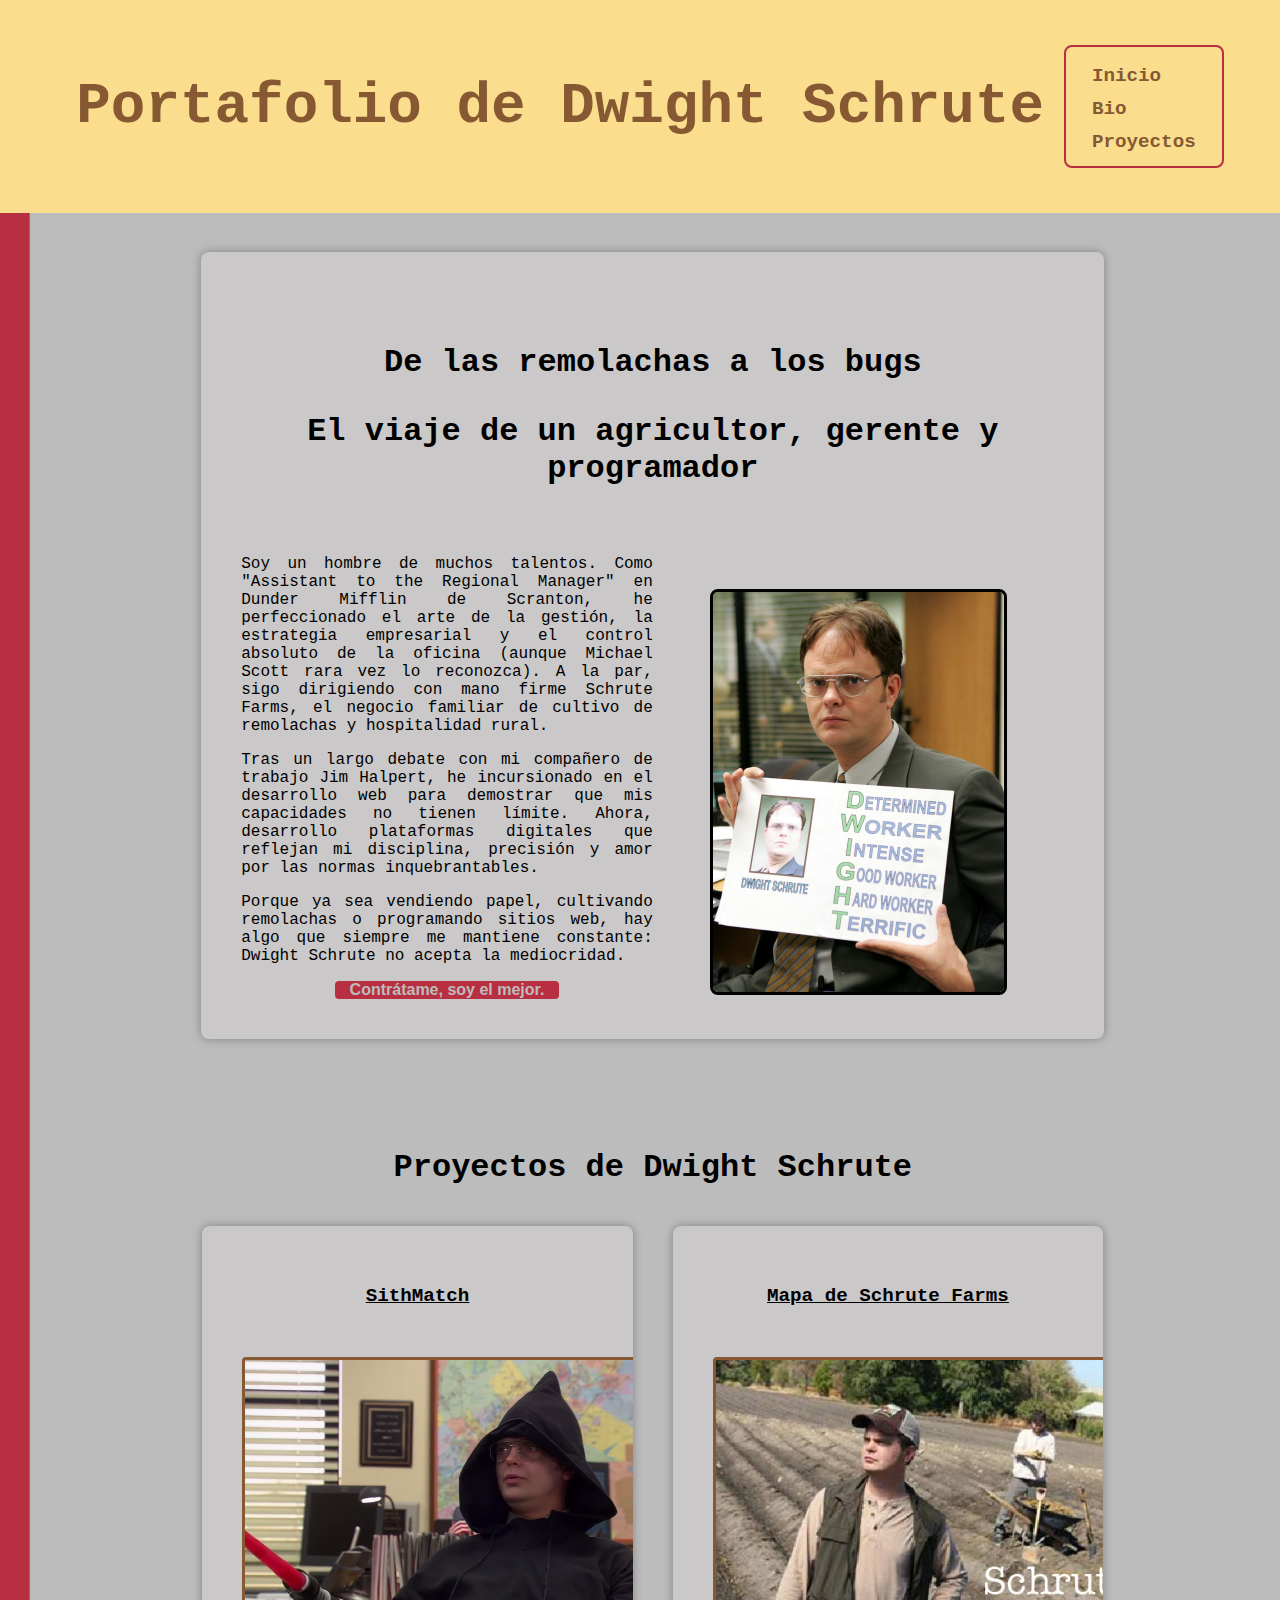
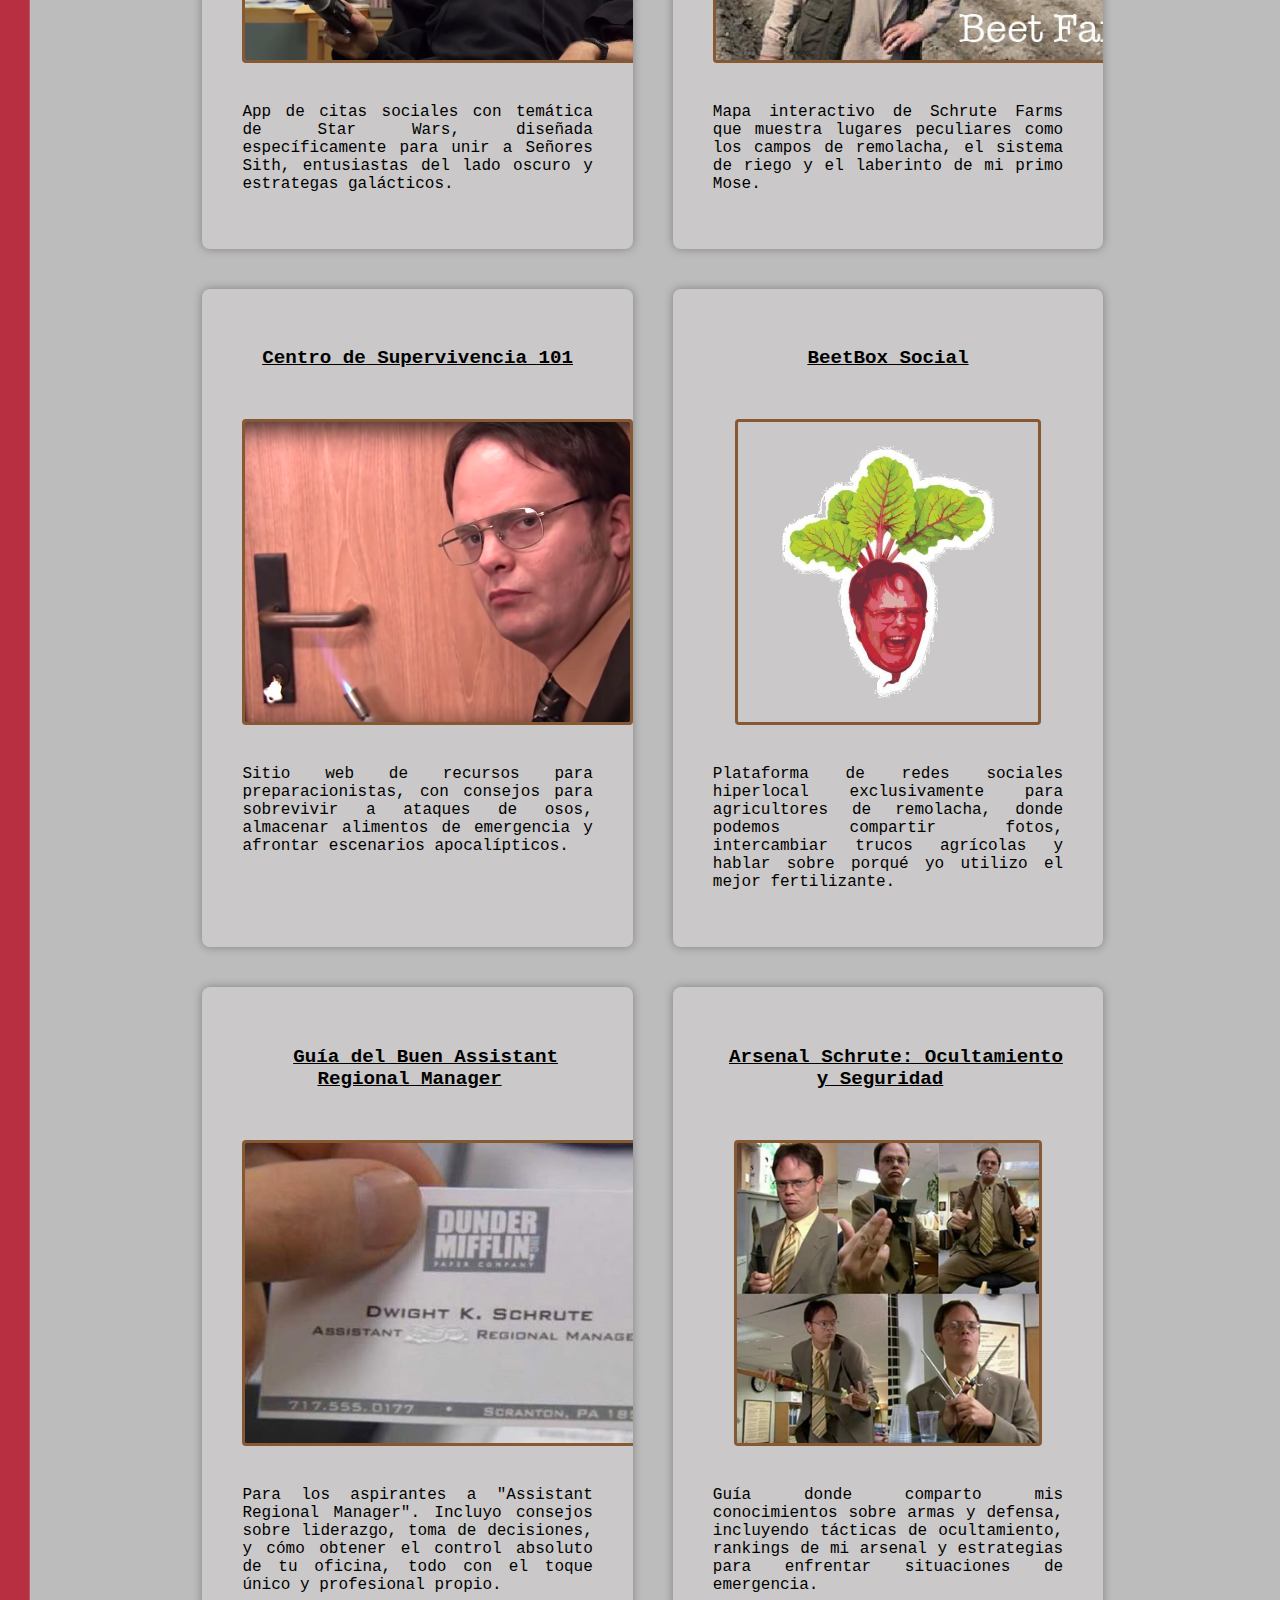
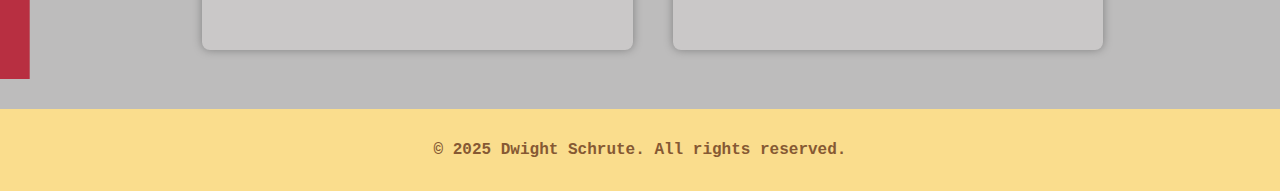
<file: index.html>
<!DOCTYPE html>
<html lang="en">
<head>
    <meta charset="UTF-8">
    <meta name="viewport" content="width=device-width, initial-scale=1.0">
    <title>Portafolio de Dwight Schrute</title>
    <link rel="stylesheet" href="styles.css">
</head>

<body>
    <div class="container">
        <header id="header">
            <h1>Portafolio de Dwight Schrute</h1>

            <nav>
                <ul>
                    <li><a href="#header">Inicio</a></li>
                    <li><a href="#intro">Bio</a></li>
                    <li><a href="#projects">Proyectos</a></li>
                </ul>
            </nav>    
        </header>

        <div class="sidebar-container">
            <aside class="sidebar">
                <ul>
                    <li><a href="https://www.instagram.com/dwightsdiary">Instagram personal</a></li>
                    <li><a href="https://www.instagram.com/schrute_beet_farms">Instagram Granja Schrute</a></li>
                    <li><a href="https://es.wikipedia.org/wiki/The_Office">Wiki The Office</a></li>
                    <li><a href="quotes.html">Mis mejores citas</a></li>
                    <li><a href="sidebar-contact.html">Hire me!</a></li>
                </ul>
            </aside>
        </div>

        <main>
            <section class="intro" id="intro">
                <div class="intro-container">
                    <h2>
                        <p>De las remolachas a los bugs </p>
                        <p>El viaje de un agricultor, gerente y programador</p>
                    </h2>
                    <div class="intro-bio">    
                        <p>Soy un hombre de muchos talentos. Como "Assistant to the Regional Manager" en Dunder Mifflin de Scranton, he perfeccionado el arte de la gestión, la estrategia empresarial y el control absoluto de la oficina (aunque Michael Scott rara vez lo reconozca). A la par, sigo dirigiendo con mano firme Schrute Farms, el negocio familiar de cultivo de remolachas y hospitalidad rural.</p>
                        <p>Tras un largo debate con mi compañero de trabajo Jim Halpert, he incursionado en el desarrollo web para demostrar que mis capacidades no tienen límite. Ahora, desarrollo plataformas digitales que reflejan mi disciplina, precisión y amor por las normas inquebrantables.</p>
                        <p>Porque ya sea vendiendo papel, cultivando remolachas o programando sitios web, hay algo que siempre me mantiene constante: Dwight Schrute no acepta la mediocridad.</p>
                    </div>
                    <button class="contact-button"><a href="main-contact.html">Contrátame, soy el mejor.</a></button>
                    <img src="images/portrait.jpg" alt="Dwight's Portrait">
                </div>            
            </section>
            <section class="projects" id="projects">
                <h2>Proyectos de Dwight Schrute</h2>
                <div class="tarjetas-container">
                    <article class="tarjeta">
                        <h3><a href="proj-sithmatch.html">SithMatch</a></h3>
                        <img src="images/sith.jpg" alt="SithMatch" class="project-img">
                        <p>App de citas sociales con temática de Star Wars, diseñada específicamente para unir a Señores Sith, entusiastas del lado oscuro y estrategas galácticos.</p>
                    </article>
                    <article class="tarjeta">
                        <h3><a href="proj-farm.html">Mapa de Schrute Farms</a></h3>
                        <img src="images/schrute-farm.jpg" alt="Mapa de Schrute Farms" class="project-img">
                        <p>Mapa interactivo de Schrute Farms que muestra lugares peculiares como los campos de remolacha, el sistema de riego y el laberinto de mi primo Mose.</p>
                    </article>
                    <article class="tarjeta">
                        <h3><a href="proj-survival.html">Centro de Supervivencia 101</a></h3>
                        <img src="images/burner.png" alt="Centro de Supervivencia 101" class="project-img">
                        <p>Sitio web de recursos para preparacionistas, con consejos para sobrevivir a ataques de osos, almacenar alimentos de emergencia y afrontar escenarios apocalípticos.</p>
                    </article>
                    <article class="tarjeta">
                        
                        <h3><a href="proj-beetbox.html">BeetBox Social</a></h3>
                        <img src="images/beet-head.png" alt="BeetBox Social" class="card-img2">
                        <p>Plataforma de redes sociales hiperlocal exclusivamente para agricultores de remolacha, donde podemos compartir fotos, intercambiar trucos agrícolas y hablar sobre porqué yo utilizo el mejor fertilizante.</p>
                    </article>
                    <article class="tarjeta">
                        <h3><a href="proj-regmanager.html">Guía del Buen Assistant Regional Manager</a></h3>
                        <img src="images/business-card.jpg" alt="Guía del Buen Assistant Regional Manager" class="project-img">
                        <p>Para los aspirantes a "Assistant Regional Manager". Incluyo consejos sobre liderazgo, toma de decisiones, y cómo obtener el control absoluto de tu oficina, todo con el toque único y profesional propio.</p>
                    </article>
                    <article class="tarjeta">
                        <h3><a href="proj-arsenal.html">Arsenal Schrute: Ocultamiento y Seguridad</a></h3>
                        <img src="images/weapons.png" alt="Arsenal Schrute: Ocultamiento y Seguridad" class="project-img">
                        <p>Guía donde comparto mis conocimientos sobre armas y defensa, incluyendo tácticas de ocultamiento, rankings de mi arsenal y estrategias para enfrentar situaciones de emergencia.</p>
                    </article>
                </div>
            </section>
        </main>
        
        <footer>
            <p>&copy; 2025 Dwight Schrute. All rights reserved.</p>
        </footer>
    </div>    
</body>
</html>
</file>
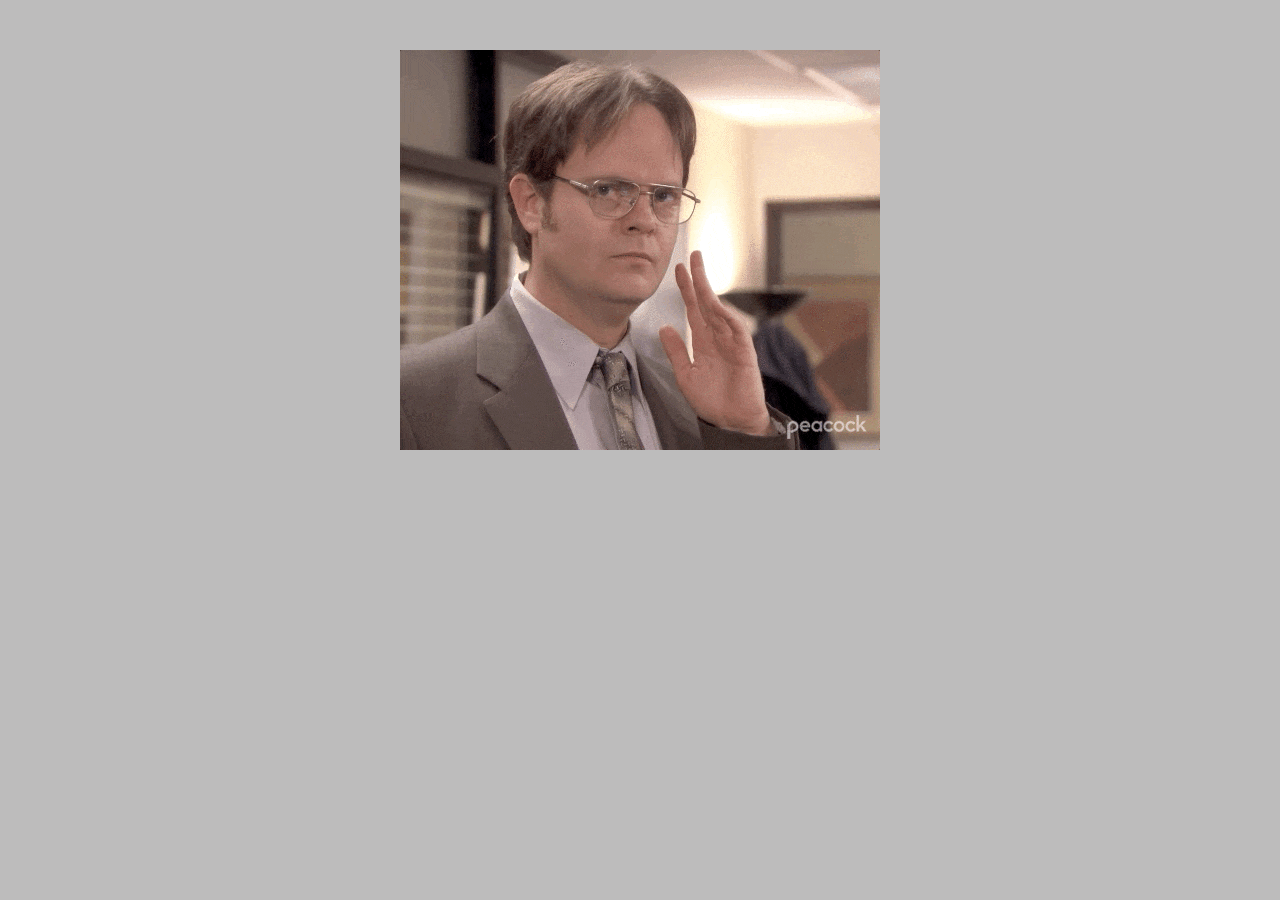
<file: main-contact.html>
<!DOCTYPE html>
<html lang="en">
<head>
    <meta charset="UTF-8">
    <meta name="viewport" content="width=device-width, initial-scale=1.0">
    <title>Dwight Schrute, The Best</title>
    <link rel="stylesheet" href="styles.css">
</head>
<body>

    <img src="images/its-true.gif">
    
</body>
</html>
</file>
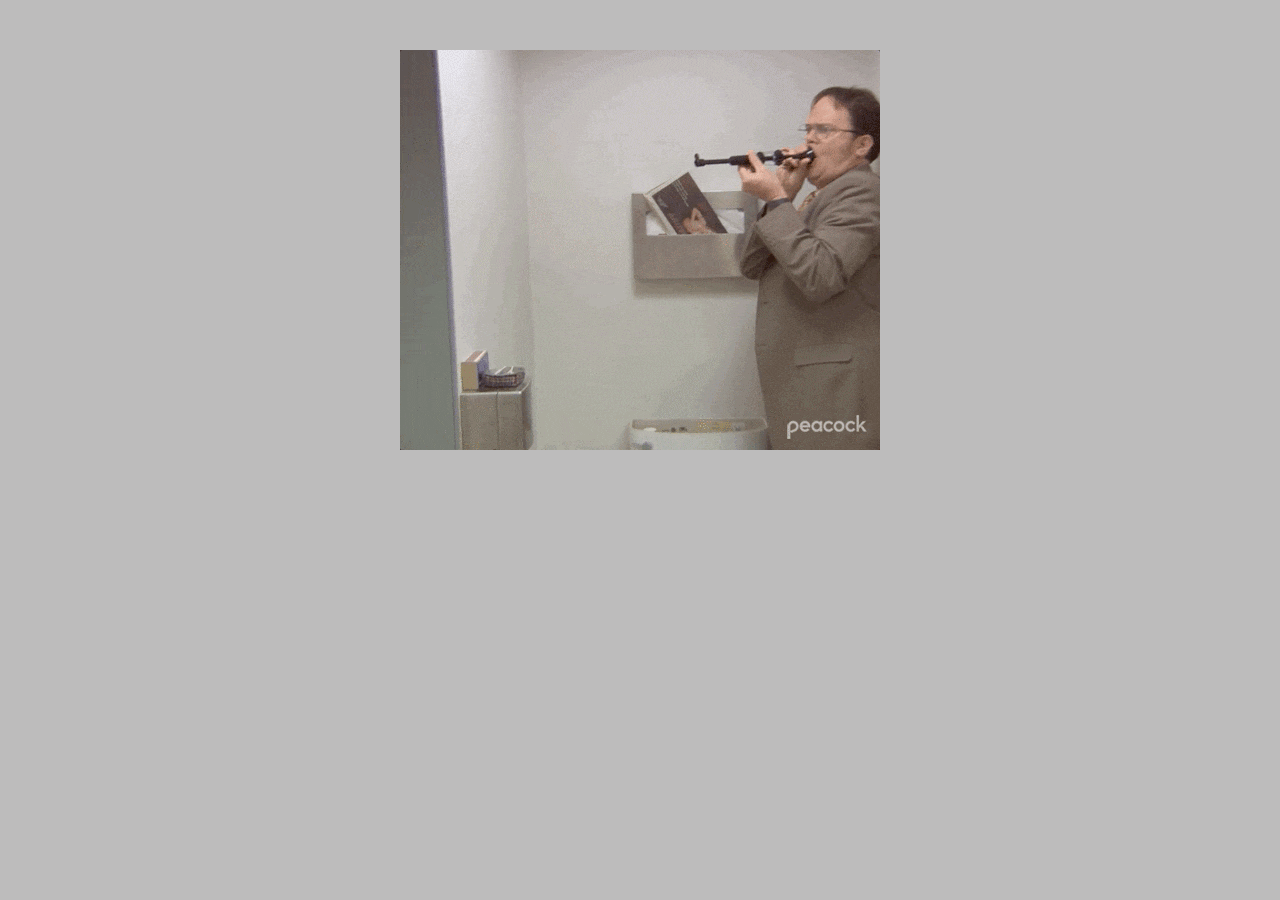
<file: proj-arsenal.html>
<!DOCTYPE html>
<html lang="en">
<head>
    <meta charset="UTF-8">
    <meta name="viewport" content="width=device-width, initial-scale=1.0">
    <title>Schrute Arsenal</title>
    <link rel="stylesheet" href="styles.css">
</head>
<body>

    <img src="images/weapon.gif">
    
</body>
</html>
</file>
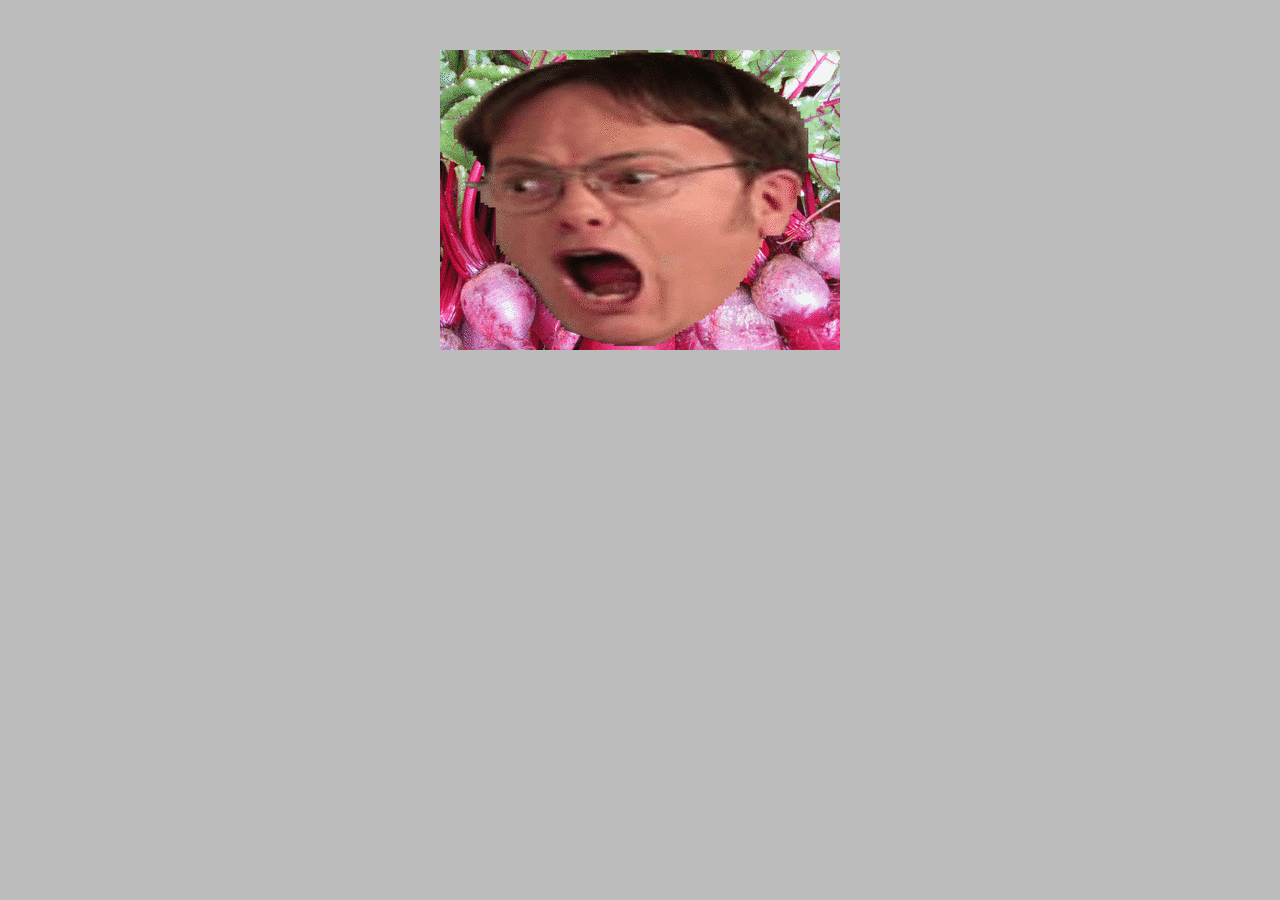
<file: proj-beetbox.html>
<!DOCTYPE html>
<html lang="en">
<head>
    <meta charset="UTF-8">
    <meta name="viewport" content="width=device-width, initial-scale=1.0">
    <title>Beetbox</title>
    <link rel="stylesheet" href="styles.css">
</head>
<body>

    <img src="images/beets.gif">
    
</body>
</html>
</file>
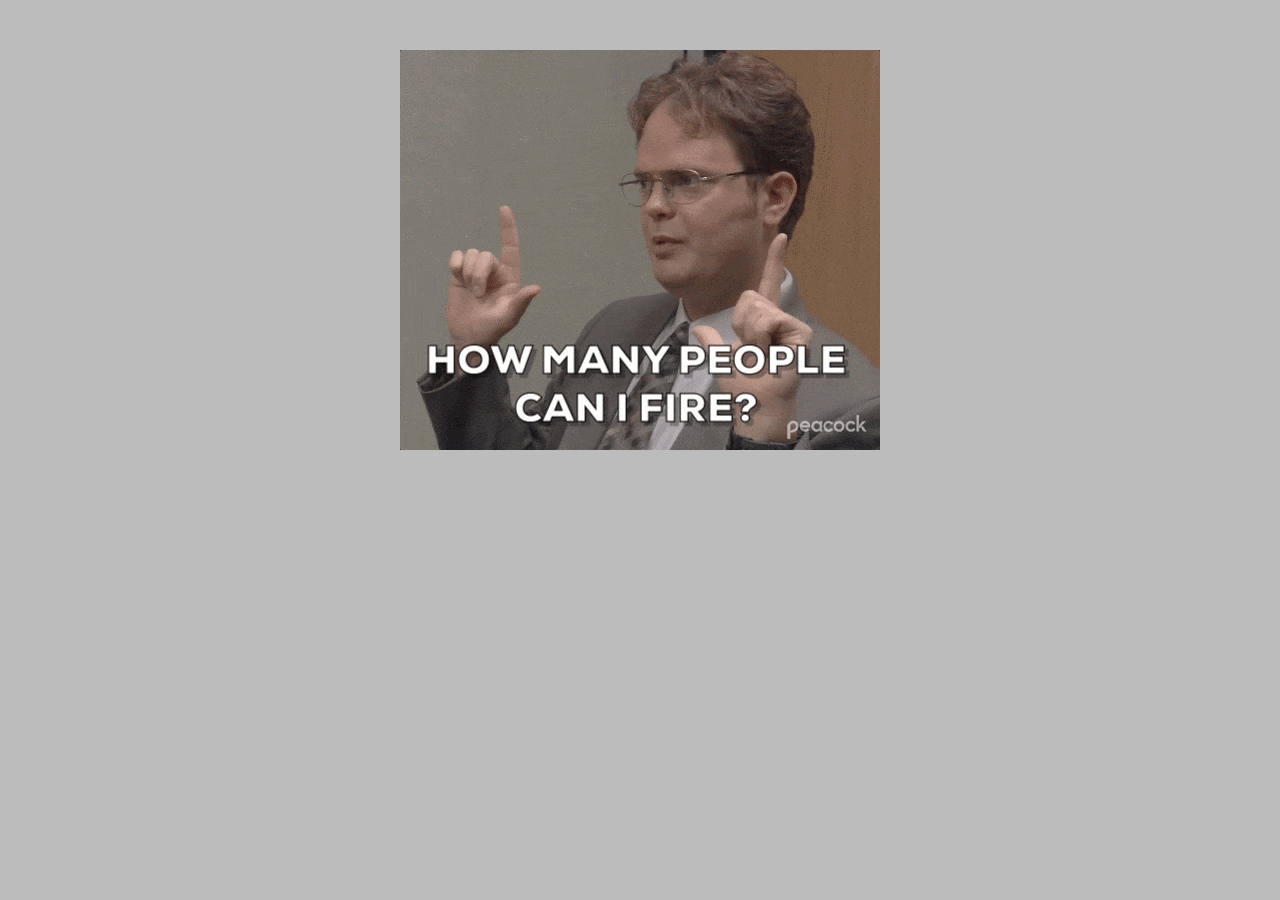
<file: proj-regmanager.html>
<!DOCTYPE html>
<html lang="en">
<head>
    <meta charset="UTF-8">
    <meta name="viewport" content="width=device-width, initial-scale=1.0">
    <title>Power is Bliss</title>
    <link rel="stylesheet" href="styles.css">
</head>
<body>

    <img src="images/fired.gif">
    
</body>
</html>
</file>
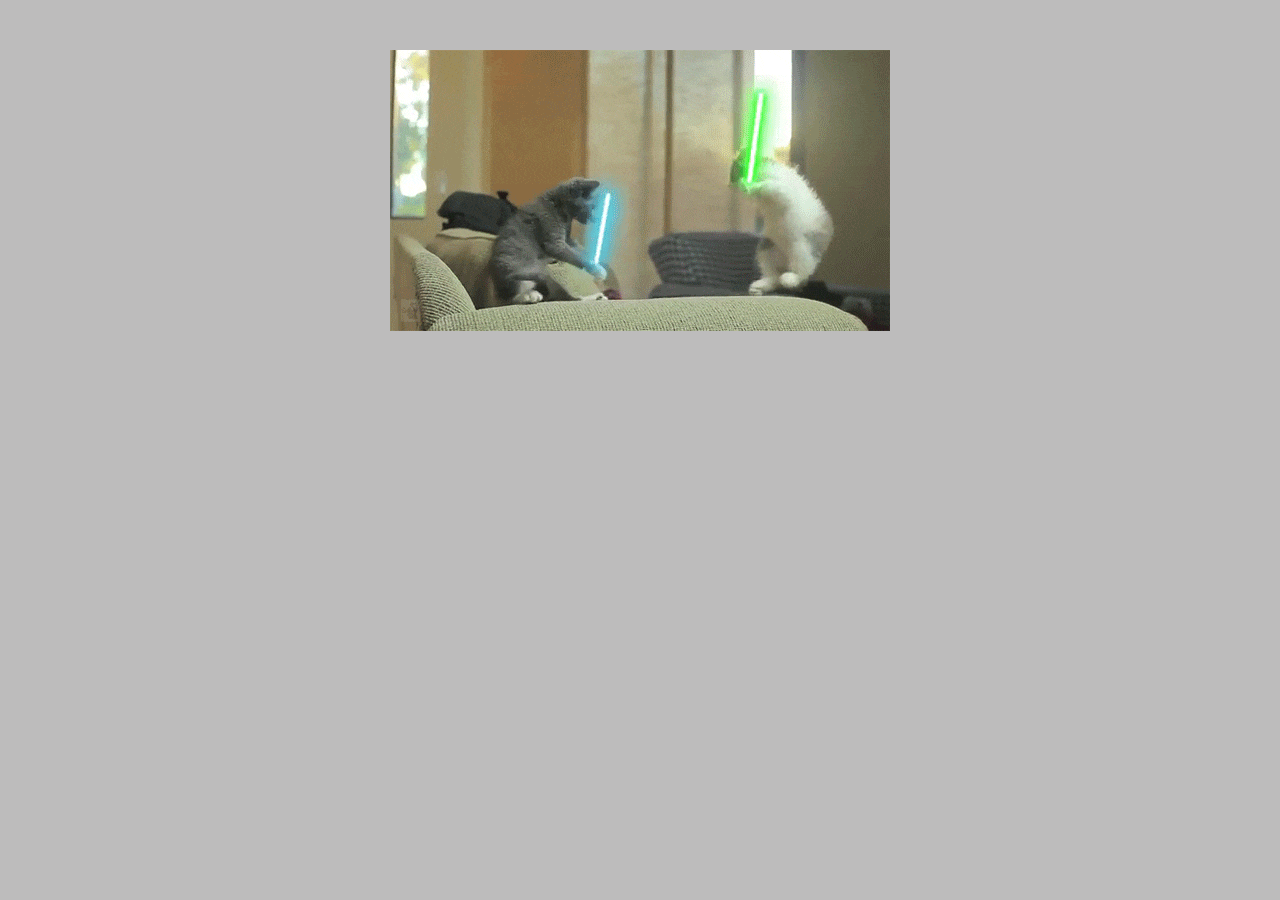
<file: proj-sithmatch.html>
<!DOCTYPE html>
<html lang="en">
<head>
    <meta charset="UTF-8">
    <meta name="viewport" content="width=device-width, initial-scale=1.0">
    <title>Cats and Lightsabers</title>
    <link rel="stylesheet" href="styles.css">
</head>
<body>

    <img src="images/cat-lightsaber.gif">
    
</body>
</html>
</file>
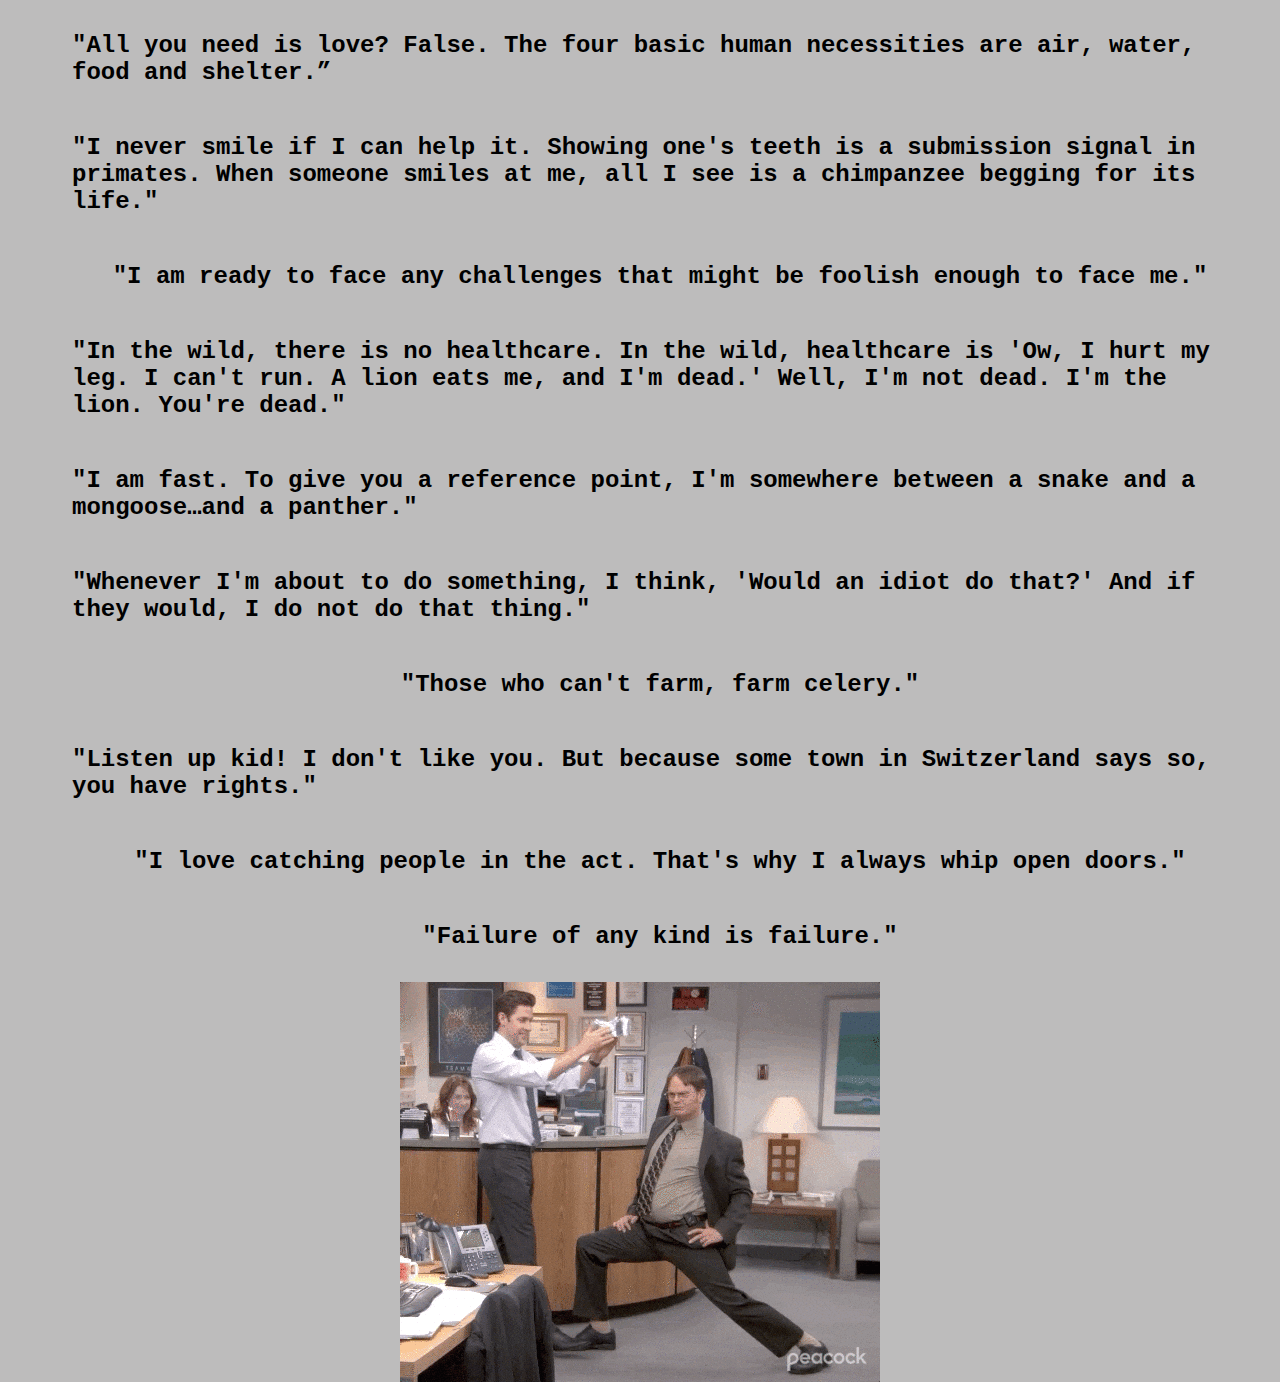
<file: quotes.html>
<!DOCTYPE html>
<html lang="en">
<head>
    <meta charset="UTF-8">
    <meta name="viewport" content="width=device-width, initial-scale=1.0">
    <title>Schrute Quotes</title>
    <link rel="stylesheet" href="styles.css">
</head>
<body>

    <ul class="quotes">
        <li>"All you need is love? False. The four basic human necessities are air, water, food and shelter.”</li>
        <li>"I never smile if I can help it. Showing one's teeth is a submission signal in primates. When someone smiles at me, all I see is a chimpanzee begging for its life."</li>
        <li>"I am ready to face any challenges that might be foolish enough to face me."</li>
        <li>"In the wild, there is no healthcare. In the wild, healthcare is 'Ow, I hurt my leg. I can't run. A lion eats me, and I'm dead.' Well, I'm not dead. I'm the lion. You're dead."</li>
        <li>"I am fast. To give you a reference point, I'm somewhere between a snake and a mongoose…and a panther."</li>
        <li>"Whenever I'm about to do something, I think, 'Would an idiot do that?' And if they would, I do not do that thing."</li>
        <li>"Those who can't farm, farm celery."</li>
        <li>"Listen up kid! I don't like you. But because some town in Switzerland says so, you have rights."</li>
        <li>"I love catching people in the act. That's why I always whip open doors."</li>
        <li>"Failure of any kind is failure."</li>
    </ul>

    <img src="images/crowned.gif" alt="Crowning Dwight Schrute" class="quotes-img">
    
</body>
</html>
</file>
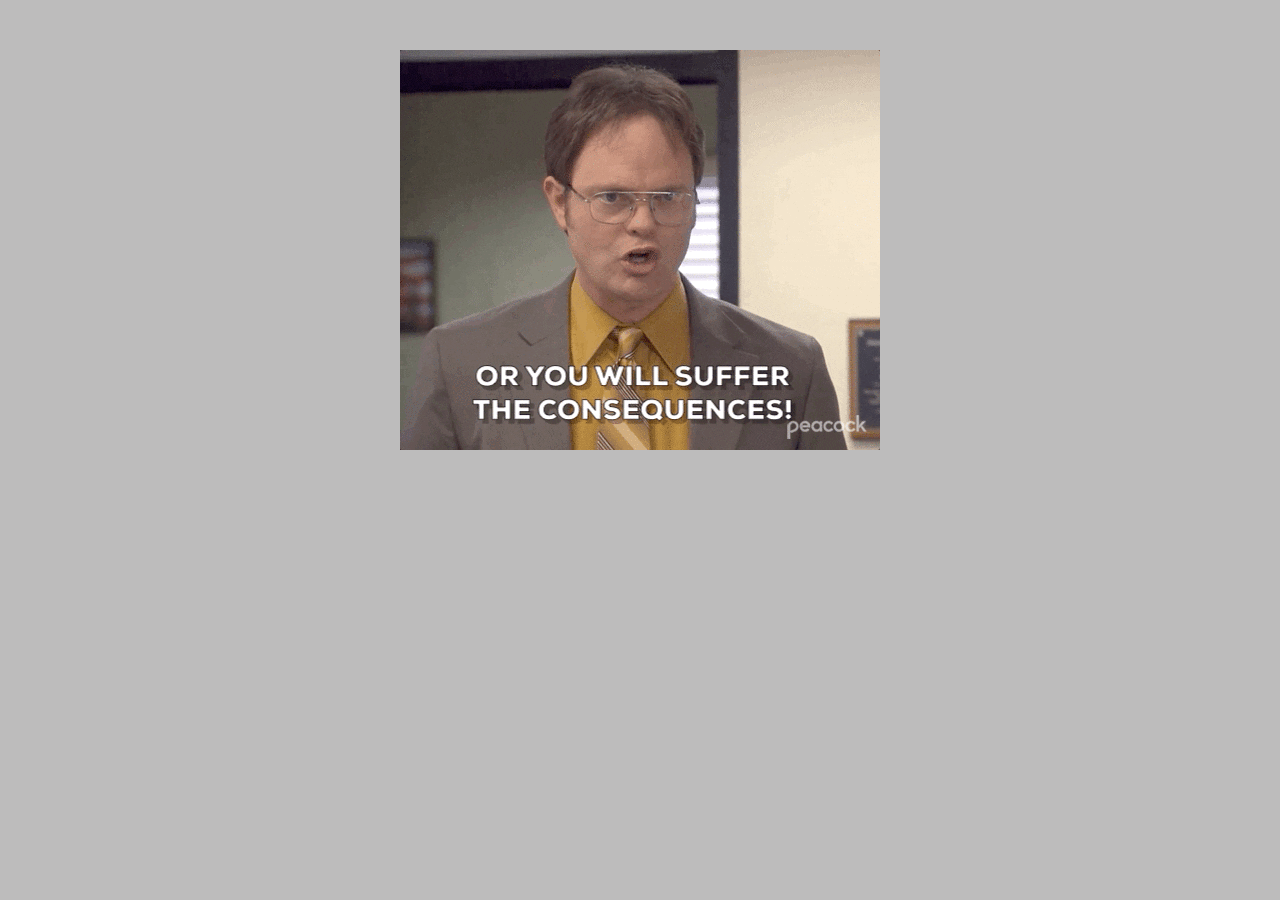
<file: sidebar-contact.html>
<!DOCTYPE html>
<html lang="en">
<head>
    <meta charset="UTF-8">
    <meta name="viewport" content="width=device-width, initial-scale=1.0">
    <title>Contact me or...</title>
    <link rel="stylesheet" href="styles.css">
</head>
<body>

    <img src="images/consequences.gif">
    
</body>
</html>
</file>
<file: styles.css>
body {
    background: #bdbcbc;
    font-family:'Courier New', Courier, monospace;
    margin: 0;
    padding: 0;
    box-sizing: border-box;
}

body img {
    display: block;
    height: auto;
    width: auto;
    margin: auto;
    margin-top: 50px;
}

.quotes {
    list-style: none;
}

.quotes li {
    display: flex;
    justify-content: center;
    align-items: center;
    font-size: 1.5rem;
    font-weight: bold;
    padding: 1rem;
    margin: 1rem;
}

.quotes-img {
    display: block;
    height: auto;
    width: auto;
    margin: auto;
}   

.container {
    display:grid;
    grid-template-areas:
        "header header"
        "sidebar main"
        "footer footer";
    grid-template-columns: 2% 98%;
    grid-template-rows: auto 1fr auto;
    height: 100vh;
    transition-duration: 1s;
}

header {
    grid-area: header;
    background: #fadd8d;
    color: #865933;
    font-size: 1.8rem;
    padding: 1rem;
    text-align: center;
    display: flex;
    justify-content:center;
    align-items: center;
}

h1 {
    font-weight: bold;
    margin: 20px;
}

header ul {
    list-style-type: none;
    text-align: left;
    padding: 10px;
    border-style: solid;
    border-width: 2px;
    border-color: #b82f41;
    border-radius: 8px;
}

header a {
    color: #865933;
    font-size: 1.2rem;
    font-weight: bold;
    text-decoration: none;
    margin: 0 1rem;
}

.sidebar {
    grid-area: sidebar;
    position: relative;
    left: 0;
    top: 0;
    background:#b82f41;
    color:#f2f2f2;
    padding: 1rem;
    width: 265px;
    height: 98%;
    transform: translateX(-90%);
    transition: transform 0.3s ease;
}

.sidebar ul {
    list-style-type: none;
    padding: 0;
}

.sidebar li {
    margin-bottom: 10px;
}

.sidebar a {
    color: #f2f2f2;
    text-decoration: none;
    margin: 0 1rem;
}

.sidebar-container {
    height: 100%;
    width: 30px;
    position: relative;
    background-color: transparent;
}

.sidebar-container:hover .sidebar{
    transform: translateX(0);
}

.container:has(.sidebar-container:hover) {
    grid-template-columns: 20% 80%;
}

.sidebar-container:not(:hover) .container {
    grid-template-areas:
    'header'
    'main'
    'footer';
}

main {
    grid-area: main;
    padding: 1.2rem;
}

h2 {
    font-size: 2rem;
    text-align: center;
    font-weight: bold;
    margin: 20px;
}

.intro-container {
    display: grid;
    grid-template-areas:
        "title title"
        "intro-bio intro-img"
        "button intro-img";
    grid-template-columns: 50% 50%;
    width: 70%;
    min-width: 100px;
    position: relative;
    justify-items: center;
    margin-bottom: 50px;
    border-radius: 8px;
    background: #cac8c8;
    box-shadow: 0 0px 10px grey;
    overflow: hidden;
    padding: 40px;
    vertical-align: middle;;
}

.intro h2 {
    grid-area: title;
}

.intro {
    justify-items: center;
    gap: 20px;
    padding: 20px;
}

.intro-bio {
    grid-area: intro-bio;
    text-align: justify;
}

.intro img {
    grid-area: intro-img;
    height: 400px;
    width: auto;
    border-style:solid;
    border-radius: 8px;
}

.contact-button {
    grid-area: button;
    background:#b82f41;
    font-size: 1em;
    font-weight: bold;
    border: none;
    border-radius: 4px;
    padding: 0 15px;
}

.contact-button a {
    color:#bdbcbc;
    text-decoration: none;
}

button:hover {
    background-color:#fadd8d;
    animation: movimiento1 1s infinite;
  }

  button:hover a {
    color:#865933;
  }

.projects {
    justify-items: center;
    gap: 20px;
    padding: 20px;
}

.tarjetas-container {
    display: grid;
    grid-template-columns: 50% 50%;
    width: 80%;
    min-width: 100px;
}

.tarjeta {
    background: #cac8c8;
    margin: 20px;
    text-align: center;
    vertical-align: middle;
    overflow: hidden;
    padding: 40px;
    box-shadow: 0 0px 10px grey;
    border-radius: 8px;
}

.tarjeta h3 {
    text-align: middle;
}

.tarjeta a {
    color:black;
    font-size: 1.2rem;
    text-decoration: underline;
    margin: 0 1rem;
}

.tarjeta img {
    display: block;
    margin-left: auto;
    margin-right: auto;
    margin-bottom: 40px;
    height: 300px;
    width: auto;
    border-style:solid;
    border-color:#865933;
    border-radius: 4px;
}

.tarjeta p {
    text-align: justify;
}

footer {
    grid-area: footer;
    background: #fadd8d;
    color: #865933;
    font-weight: bold;
    text-align: center;
    padding: 1rem;
}

@media (max-width: 768px) {
    .container {
        grid-template-areas: 
            "header"
            "sidebar"
            "main"
            "footer";
        grid-template-columns: 1fr;
        grid-template-rows: auto auto 1fr auto;
    }

    .container:has(.sidebar-container:hover) {
        grid-template-columns: 100%;
    }
    
    .sidebar-container {
        width: 100%;
    }

    .sidebar {
        position: relative;
        transform: none;
        height: auto;
        width: 100%;
    }

    .intro-container {
        grid-template-areas:
            "title"
            "intro-bio"
            "intro-img";
        grid-template-columns: 1fr;
    }

    .tarjetas-container {
        grid-template-columns: 1fr;
        min-width:fit-content;
    }

}
</file>
